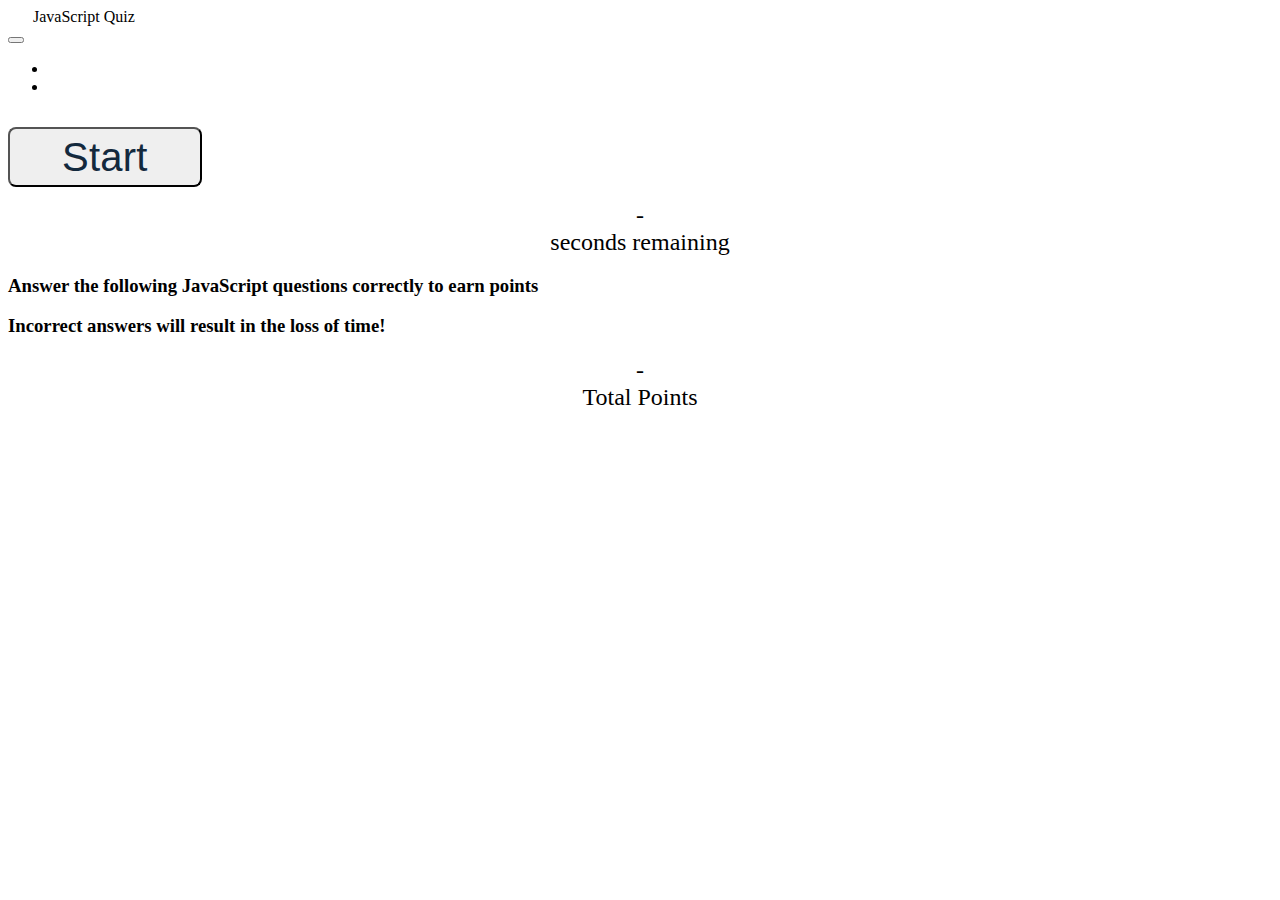
<file: index.html>
<!DOCTYPE html>
<html lang="en">

<head>
    <meta charset="UTF-8">
    <meta name="viewport" content="width=device-width, initial-scale=1.0">
    <title>JavaScript Quiz</title>
    <link href="https://cdn.jsdelivr.net/npm/bootstrap@5.0.0-beta1/dist/css/bootstrap.min.css" rel="stylesheet" integrity="sha384-giJF6kkoqNQ00vy+HMDP7azOuL0xtbfIcaT9wjKHr8RbDVddVHyTfAAsrekwKmP1" crossorigin="anonymous">
    <link rel="stylesheet" href="./Assets/style.css">


</head>

<body>
    <nav class="navbar navbar-expand-sm navbar-dark bg-dark">
        <div class="navbar-brand">JavaScript Quiz</div>
        <button class="navbar-toggler" data-toggle="collapse" data-target="#navbarmenu">
            <span class="navbar-toggler-icon"></span>
        </button>
        <div class="collapse navbar-collapse" id="navbarmenu">
            <ul class="nav">
                <li class="nav-item">
                    <a class="nav-link" href="">Restart</a>
                </li>
                <li class="nav-item">
                    <a class="nav-link" href="highscores.html">View Leaderboard</a>
                </li>
            </ul>
        </div>
    </nav>

    <div class="container">
        <div class="row">
            <div class="col-md-10">
                <button class="start-button">Start</button>
            </div>
            <div class="col-md-2">
                <div class="timer-count">
                    -
                </div>
                <div class="timer-text">
                    seconds remaining
                </div>
            </div>
        </div>

        <div class="row">
            <div class="col-md-10 question-box">
                <h3 id="placeholder1"> Answer the following JavaScript questions correctly to earn points</h3>
                <h3 id="placeholder2"> Incorrect answers will result in the loss of time!</h3>

                <form id="initials-box" style="display: none;" method="POST">
                    <label for="initials-box">Initials and Score: </label>
                    <input type="text" placeholder="Enter Here" name="initials" id="initials" />
                </form>

                <div id="question"></div>

                <div id="answers"></div>
            </div>
            <div class="col-md-2">
                <div class="score-count">
                </div>
                <div class="score-text">
                    Total Points
                </div>
            </div>
        </div>
        <div class="row">
            <div class="col-md-10">
                <div id="display-box"></div>
                <div id="final-score-text"></div>
                <div id="final-score"></div>
            </div>
        </div>
    </div>
    </div>

    <script src="./Assets/script.js"></script>
    <script src="https://code.jquery.com/jquery-3.2.1.slim.min.js" integrity="sha384-KJ3o2DKtIkvYIK3UENzmM7KCkRr/rE9/Qpg6aAZGJwFDMVNA/GpGFF93hXpG5KkN" crossorigin="anonymous"></script>
    <script src="https://cdnjs.cloudflare.com/ajax/libs/popper.js/1.12.9/umd/popper.min.js" integrity="sha384-ApNbgh9B+Y1QKtv3Rn7W3mgPxhU9K/ScQsAP7hUibX39j7fakFPskvXusvfa0b4Q" crossorigin="anonymous"></script>
    <script src="https://maxcdn.bootstrapcdn.com/bootstrap/4.0.0/js/bootstrap.min.js" integrity="sha384-JZR6Spejh4U02d8jOt6vLEHfe/JQGiRRSQQxSfFWpi1MquVdAyjUar5+76PVCmYl" crossorigin="anonymous"></script>
</body>

</html>
</file>
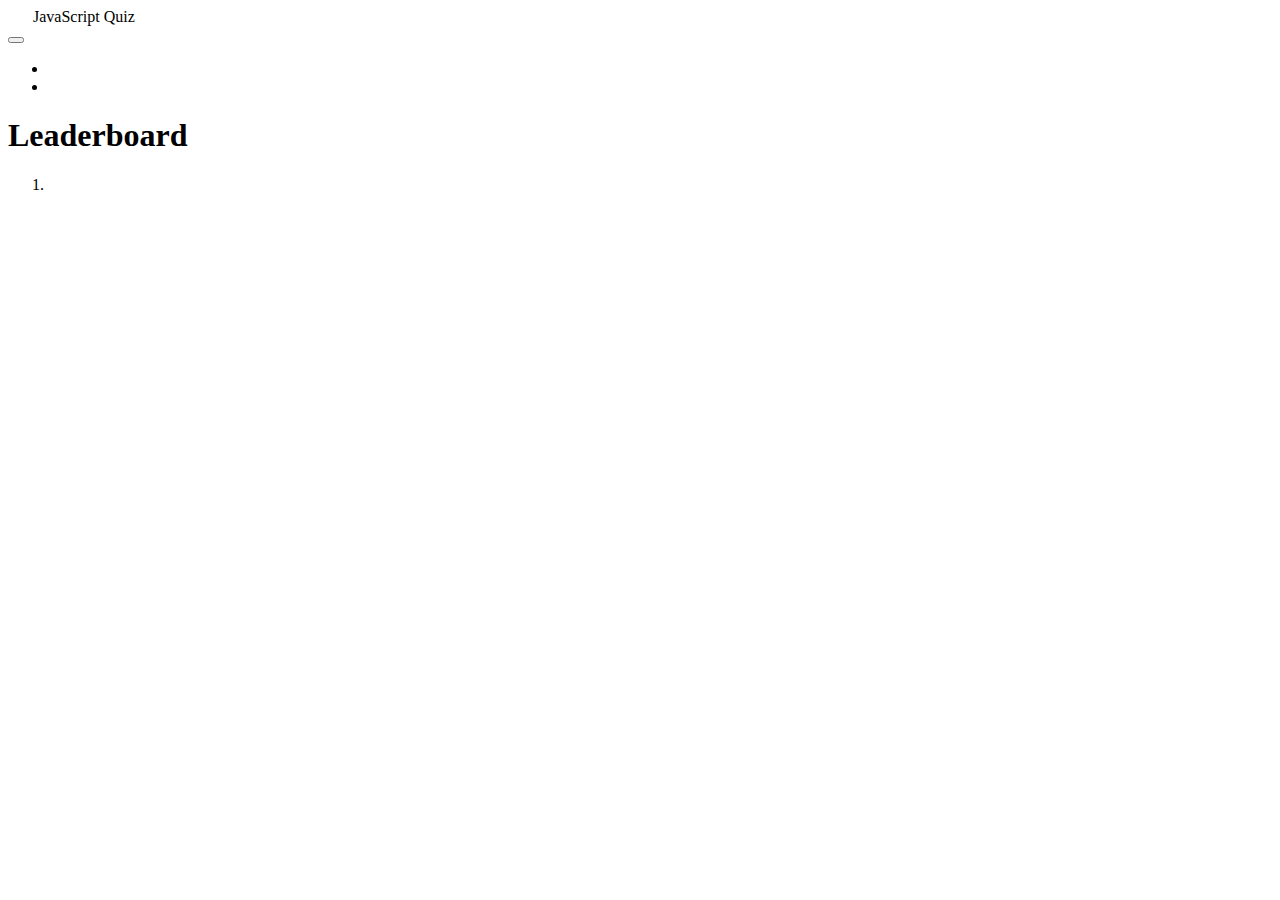
<file: highscores.html>
<!DOCTYPE html>
<html lang="en">

<head>
    <meta charset="UTF-8" />
    <meta name="viewport" content="width=device-width, initial-scale=1.0" />
    <meta http-equiv="X-UA-Compatible" content="ie=edge" />
    <title>Quiz Game High Scores</title>
    <link href="https://cdn.jsdelivr.net/npm/bootstrap@5.0.0-beta1/dist/css/bootstrap.min.css" rel="stylesheet" integrity="sha384-giJF6kkoqNQ00vy+HMDP7azOuL0xtbfIcaT9wjKHr8RbDVddVHyTfAAsrekwKmP1" crossorigin="anonymous">
    <link rel="stylesheet" href="./Assets/style.css" />

</head>

<body>
    <nav class="navbar navbar-expand-sm navbar-dark bg-dark">
        <div class="navbar-brand">JavaScript Quiz</div>
        <button class="navbar-toggler" data-toggle="collapse" data-target="#navbarmenu">
            <span class="navbar-toggler-icon"></span>
        </button>
        <div class="collapse navbar-collapse" id="navbarmenu">
            <ul class="nav">
                <li class="nav-item">
                    <a class="nav-link" href="index.html">Go to Quiz</a>
                </li>
                <li class="nav-item">
                    <a class="nav-link" href=" ">View Leaderboard</a>
                </li>
            </ul>
        </div>
    </nav>

    <div class="container">
        <div class="row">
            <div class="col-md-10">
                <h1>Leaderboard</h1>
                <ol id="high-list"></ol>
            </div>
        </div>
    </div>


    <script src="./Assets/highscore.js"></script>
    <script src="https://code.jquery.com/jquery-3.2.1.slim.min.js" integrity="sha384-KJ3o2DKtIkvYIK3UENzmM7KCkRr/rE9/Qpg6aAZGJwFDMVNA/GpGFF93hXpG5KkN" crossorigin="anonymous"></script>
    <script src="https://cdnjs.cloudflare.com/ajax/libs/popper.js/1.12.9/umd/popper.min.js" integrity="sha384-ApNbgh9B+Y1QKtv3Rn7W3mgPxhU9K/ScQsAP7hUibX39j7fakFPskvXusvfa0b4Q" crossorigin="anonymous"></script>
    <script src="https://maxcdn.bootstrapcdn.com/bootstrap/4.0.0/js/bootstrap.min.js" integrity="sha384-JZR6Spejh4U02d8jOt6vLEHfe/JQGiRRSQQxSfFWpi1MquVdAyjUar5+76PVCmYl" crossorigin="anonymous"></script>
</body>

</html>
</file>
<file: Assets/style.css>
.border {
    outline-color: white;
    outline-width: 0;
}

.nav-link {
    color: white;
}

.navbar-brand {
    margin-left: 25px;
}

.start-button {
    border-radius: 8px;
    color: #13293d;
    cursor: pointer;
    font-size: 40px;
    letter-spacing: 0.21px;
    line-height: 16px;
    max-width: 255px;
    padding: 20px 52px;
    text-align: center;
    transition-duration: 0.15s;
    transition-timing-function: linear;
    margin-top: 15px;
    margin-bottom: 15px;
}

.submit-button {
    border-radius: 8px;
    color: #13293d;
    cursor: pointer;
    font-size: 20px;
    letter-spacing: 0.21px;
    line-height: 16px;
    max-width: 255px;
    padding: 10px 20px;
    text-align: center;
    transition-duration: 0.15s;
    transition-timing-function: linear;
    margin-top: 15px;
    margin-bottom: 15px;
}

.timer-count {
    text-align: center;
    font-size: x-large;
    font-weight: 500;
}

.timer-text {
    text-align: center;
    font-size: x-large;
    font-weight: 500;
}

.score-count {
    margin-top: 15px;
    text-align: center;
    font-size: x-large;
    font-weight: 500;
}

.score-text {
    text-align: center;
    font-size: x-large;
    font-weight: 500;
}

#question {
    font-weight: 500;
    font-size: x-large;
}

#answers {
    cursor: pointer;
}

#display-box {
    font-size: 25px;
    letter-spacing: 0.21px;
    text-align: center;
    margin-top: 20px;
}

.question-box {
    margin-bottom: 20px;
}

#final-score {
    font-size: 25px;
    letter-spacing: 0.21px;
    text-align: center;
}

#final-score-text {
    font-size: 25px;
    letter-spacing: 0.21px;
    text-align: center;
}
</file>
